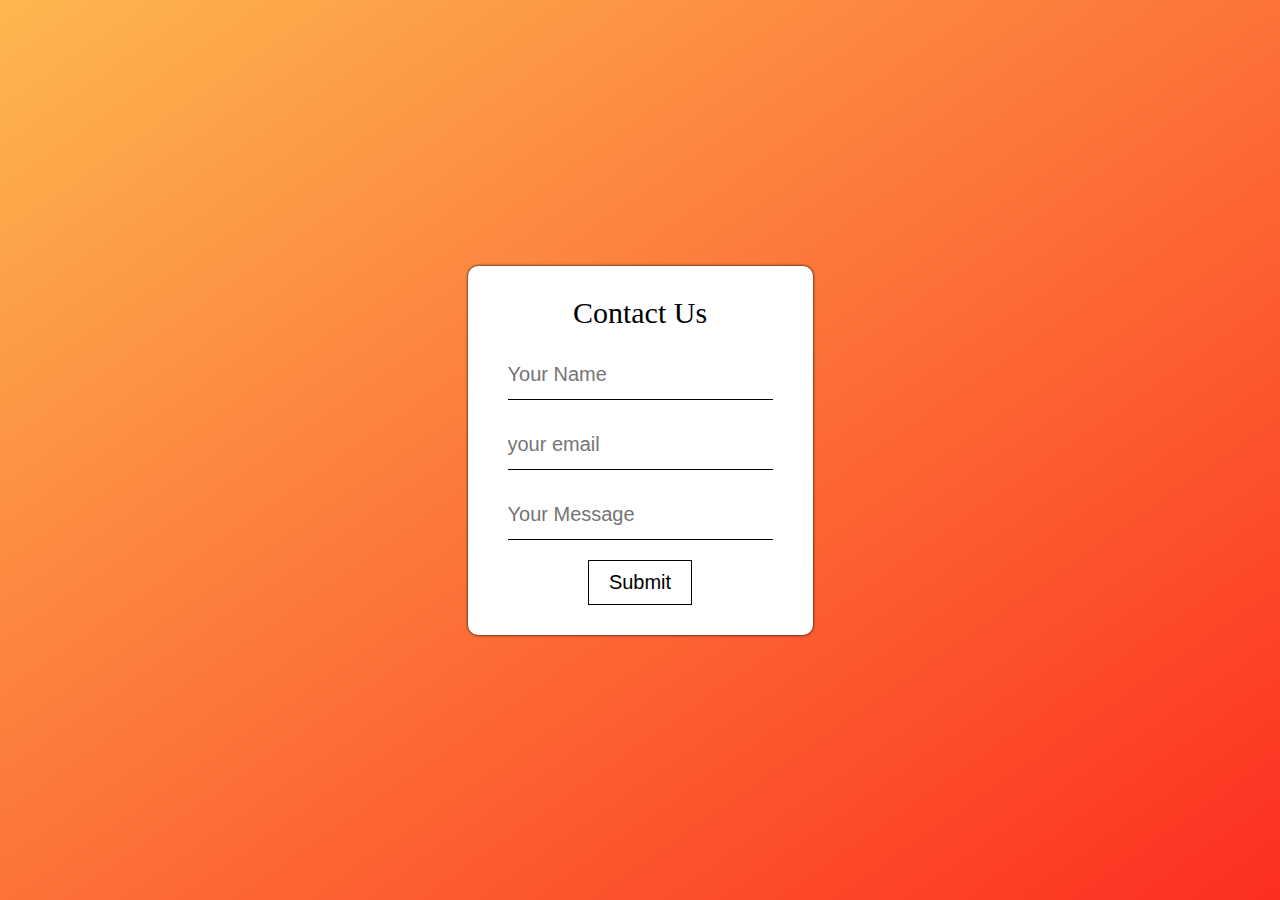
<file: contact/index.html>
<!DOCTYPE html>
<html lang="en">

<head>
    <meta charset="UTF-8">
    <meta name="viewport" content="width=device-width, initial-scale=1.0">
    <title>Contact me</title>
    <link rel="shortcut icon" href="your website logo" type="image/x-icon">
    <link rel="stylesheet" href="style.css"> <!-- Your CSS file path -->
</head>

<body>
    <form action="https://api.web3forms.com/submit" method="POST">

        <div class="form-content">
            <Legend>Contact Us</Legend>


            <input type="hidden" name="access_key" value="337ce527-3d90-4b91-bdb2-3dfbb6f6d223">

            <input type="hidden" name="redirect" value="contact-thankyou-page">

            <input type="hidden" name="subject" value="Client Request">

            <div class="name">
                <input type="text" name="name" placeholder="Your Name" required>
            </div>

            <div class="email">
                <input type="email" name="email" placeholder="your email" required>
            </div>

            <div class="msg">
                <input type="text" name="Message" placeholder="Your Message">
            </div>

            <button type="submit">Submit</button>
        </div>
    </form>
</body>

</html>
</file>
<file: contact/style.css>
*{
    padding: 0;
    margin: 0;
    box-sizing: border-box;
}
:root {
    --black: #010100;
    --redOrange: #FC2E20;
    --amber: #FDB750;
    --orange: #FD7F20;
}
form{
    display: flex;
    flex-direction: column;
    flex-wrap: wrap;
    justify-content: center;
    align-items: center;
    width: 100%;
    height: 100vh;
    padding: 40px 60px;
    /* background-color: skyblue; */
    background: linear-gradient(145deg, var(--amber), var(--redOrange));
}

.form-content{
    background-color: white;
    text-align: center;
    box-shadow: 0px 0px 3px black;
    border-radius: 10px;
    padding: 10px 40px;
}
legend{
    margin-top: 20px;
    font-size: 30px;
}
::placeholder{
    font-size: 20px;
}
.name, .email, .msg{
    margin-top: 10px;
}
.name{
    margin-top: 20px;
}
.name input{
    width: 100%;
    height: 50px;
    border: none;
    border-bottom: 1px solid black;
    outline: none;
    background: transparent;
    font-size: 20px;
}
.email{
    margin-top: 20px;
}
.email input{
    width: 100%;
    height: 50px;
    border: none;
    border-bottom: 1px solid black;
    outline: none;
    background: transparent;
    font-size: 20px;
}
.msg{
    margin-top: 20px;
}
.msg input{
    width: 100%;
    height: 50px;
    border: none;
    border-bottom: 1px solid black;
    outline: none;
    background: transparent;
    font-size: 20px;
}

button{
    border: none;
    outline: none;
    font-size: 20px;
    background-color: transparent;
    cursor: pointer;
    padding: 10px 20px;
    border: 1px solid black;
    margin-bottom: 20px;
    margin-top: 20px;

}
button:hover{
    background-color: black;
    color: white;
}
@media (max-width: 768px) {
    .form-content{
        width: 100%;
    }
    .form-content .name, .email, .msg{
        min-width: 100%;
    }
}
@media (max-width: 425px) {
    form{
        padding: 10px 0px;
    }
}
</file>
